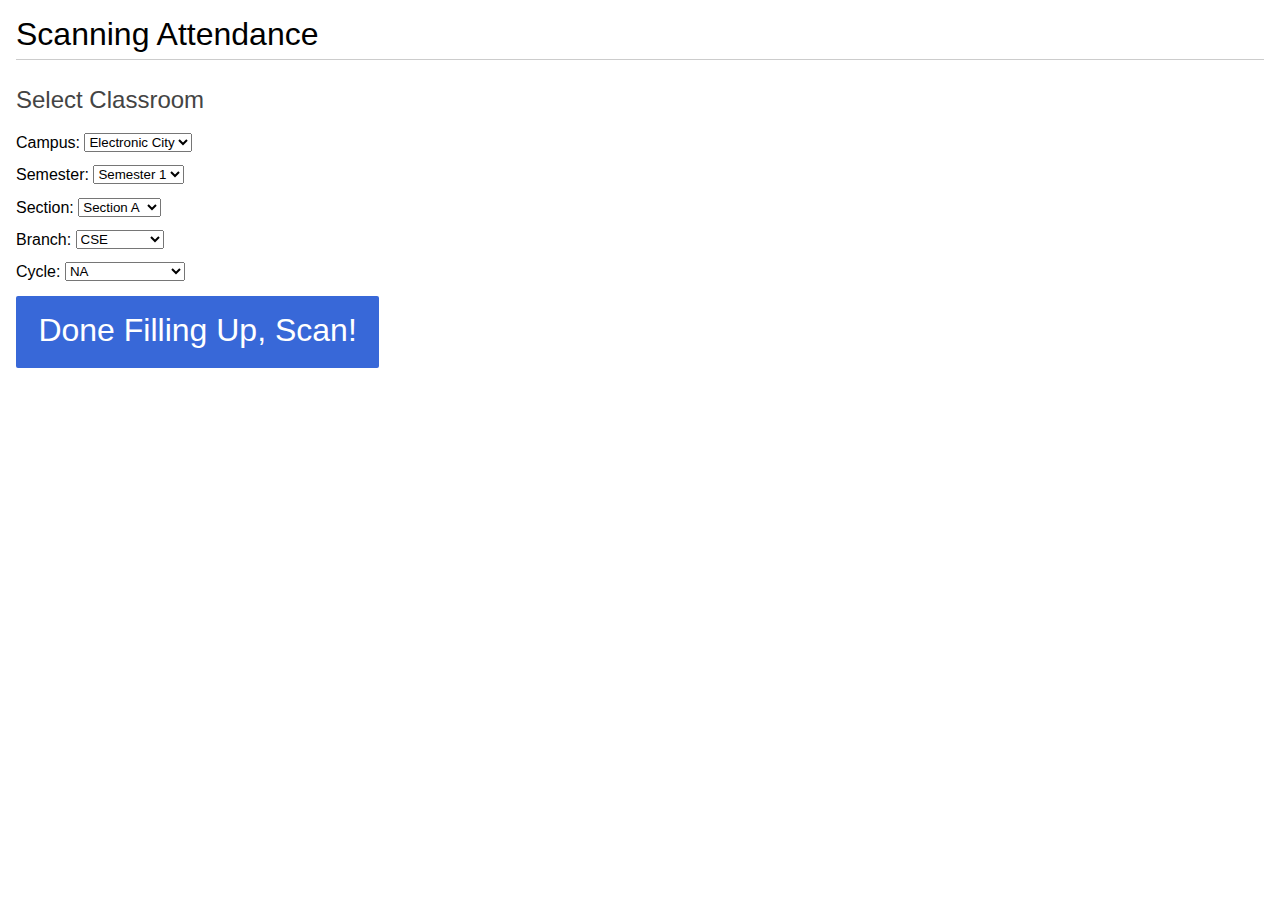
<file: index.html>
<!DOCTYPE html>
<html lang="en">

<head>
  <meta charset="UTF-8">
  <meta name="viewport" content="width=device-width, initial-scale=1">
  <title>Scanning Attendance</title>
  <link href="main.css" rel="stylesheet">
</head>

<body>
  <h1>Scanning Attendance</h1>
  <h2>Select Classroom</h2>

  <!-- select campus, semester, section, branch -->
  <label for="campus">Campus:</label>
  <select id="campus" name="campus">
    <option value="EC">Electronic City</option>
    <option value="RR">Ring Road</option>
  </select>
  <br>
  <label for="semester">Semester:</label>
  <select id="semester" name="semester">
    <option value="Sem_1">Semester 1</option>
    <option value="Sem_3">Semester 3</option>
    <option value="Sem_5">Semester 5</option>
  </select>
  <br>
  <label for="section">Section:</label>
  <select id="section" name="section">
    <option value="Section_A">Section A</option>
    <option value="Section_B">Section B</option>
    <option value="Section_C">Section C</option>
    <option value="Section_D">Section D</option>
    <option value="Section_E">Section E</option>
    <option value="Section_F">Section F</option>
    <option value="Section_G">Section G</option>
    <option value="Section_H">Section H</option>
    <option value="Section_I">Section I</option>
    <option value="Section_J">Section J</option>
    <option value="Section_K">Section K</option>
    <option value="Section_L">Section L</option>
    <option value="Section_M">Section M</option>
    <option value="Section_N">Section N</option>
    <option value="Section_O">Section O</option>
    <option value="Section_P">Section P</option>
    <option value="Section_Q">Section Q</option>
    <option value="Section_R">Section R</option>
    <option value="Section_S">Section S</option>
    <option value="Section_T">Section T</option>
    <option value="Section_U">Section U</option>
    <option value="Section_V">Section V</option>
    <option value="Section_W">Section W</option>
    <option value="Section_X">Section X</option>
    <option value="Section_Y">Section Y</option>
    <option value="Section_Z">Section Z</option>
  </select>



  <br>
  <label for="branch">Branch:</label>
  <select id="branch" name="branch">
    <option value="CSE">CSE</option>
    <option value="ECE">ECE</option>
    <option value="CSE_AI_ML_">CSE AI ML</option>
  </select>


  <br>
  <label for="cycle">Cycle:</label>
  <select id="cycle" name="cycle">
    <option value="NA">NA</option>
    <option value="Chemistry_Cycle">Chemistry Cycle</option>
    <option value="Physics_Cycle">Physics Cycle</option>
  </select>

  <br>

  <button id="go_to_scan">
    Done Filling Up, Scan!
  </button>
</body>

<script>
  go_to_scan_button = document.getElementById('go_to_scan');
  go_to_scan_button.addEventListener('click', function () {
    campus = document.getElementById('campus').value;
    semester = document.getElementById('semester').value;
    section = document.getElementById('section').value;
    branch = document.getElementById('branch').value;
    cycle = document.getElementById('cycle').value;
    window.location.href = 'scan?' + '&table=' + campus + '_' + semester + '_' + section + '_' + branch + '_' + cycle
  });

</script>

</html>
</file>
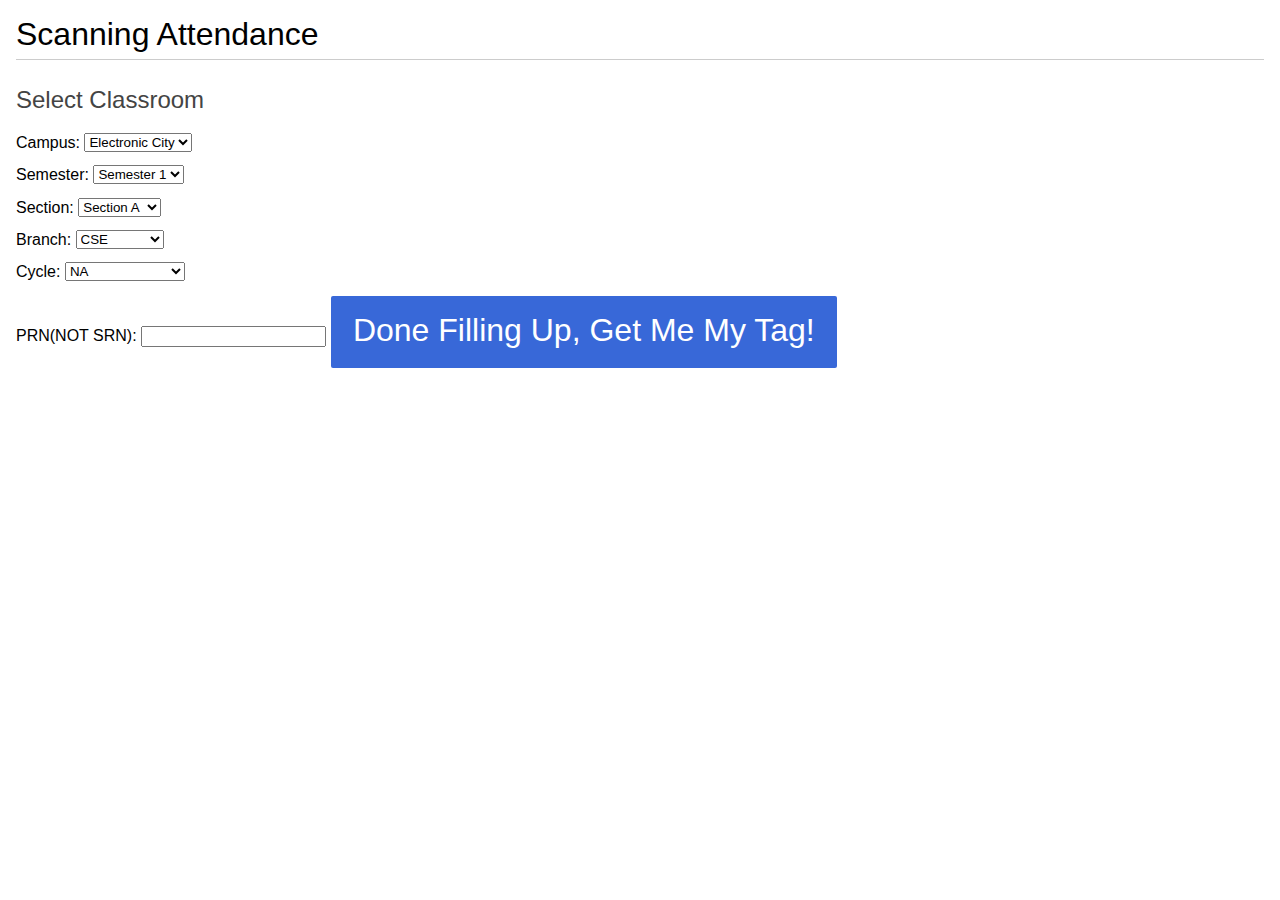
<file: get-tag/index.html>
<!DOCTYPE html>
<html lang="en">

<head>
  <meta charset="UTF-8">
  <meta name="viewport" content="width=device-width, initial-scale=1">
  <title>Get Your Tag</title>
  <link href="../main.css" rel="stylesheet">
</head>

<body>
  <h1>Scanning Attendance</h1>
  <h2>Select Classroom</h2>

  <!-- select campus, semester, section, branch -->
  <label for="campus">Campus:</label>
  <select id="campus" name="campus">
    <option value="EC">Electronic City</option>
    <option value="RR">Ring Road</option>
  </select>
  <br>
  <label for="semester">Semester:</label>
  <select id="semester" name="semester">
    <option value="Sem_1">Semester 1</option>
    <option value="Sem_3">Semester 3</option>
    <option value="Sem_5">Semester 5</option>
  </select>
  <br>
  <label for="section">Section:</label>
  <select id="section" name="section">
    <option value="Section_A">Section A</option>
    <option value="Section_B">Section B</option>
    <option value="Section_C">Section C</option>
    <option value="Section_D">Section D</option>
    <option value="Section_E">Section E</option>
    <option value="Section_F">Section F</option>
    <option value="Section_G">Section G</option>
    <option value="Section_H">Section H</option>
    <option value="Section_I">Section I</option>
    <option value="Section_J">Section J</option>
    <option value="Section_K">Section K</option>
    <option value="Section_L">Section L</option>
    <option value="Section_M">Section M</option>
    <option value="Section_N">Section N</option>
    <option value="Section_O">Section O</option>
    <option value="Section_P">Section P</option>
    <option value="Section_Q">Section Q</option>
    <option value="Section_R">Section R</option>
    <option value="Section_S">Section S</option>
    <option value="Section_T">Section T</option>
    <option value="Section_U">Section U</option>
    <option value="Section_V">Section V</option>
    <option value="Section_W">Section W</option>
    <option value="Section_X">Section X</option>
    <option value="Section_Y">Section Y</option>
    <option value="Section_Z">Section Z</option>
  </select>



  <br>
  <label for="branch">Branch:</label>
  <select id="branch" name="branch">
    <option value="CSE">CSE</option>
    <option value="ECE">ECE</option>
    <option value="CSE_AI_ML_">CSE AI ML</option>
  </select>


  <br>
  <label for="cycle">Cycle:</label>
  <select id="cycle" name="cycle">
    <option value="NA">NA</option>
    <option value="Chemistry_Cycle">Chemistry Cycle</option>
    <option value="Physics_Cycle">Physics Cycle</option>
  </select>

  <br>


  <label for="prn">PRN(NOT SRN):</label>
  <input type="text" id="prn" name="prn" required>


  <button id="go_to_scan">
    Done Filling Up, Get Me My Tag!
  </button>
</body>

<script>
  go_to_scan_button = document.getElementById('go_to_scan');
  go_to_scan_button.addEventListener('click', async function () {
    campus = document.getElementById('campus').value;
    semester = document.getElementById('semester').value;
    section = document.getElementById('section').value;
    branch = document.getElementById('branch').value;
    cycle = document.getElementById('cycle').value;
    prn = document.getElementById('prn').value;
    table_name = campus + '_' + semester + '_' + section + '_' + branch + '_' + cycle
    const backend_url = '/api';
    const url = backend_url + '/get-tag' + '?table=' + table_name + '&prn=' + prn;
    let tag = await fetch(url)
    // this returns the src of the image. It's an svg
    // we create a new image node, append it to the body, and make it full screen
    tag = await tag.text()
    let img = document.createElement('img');
    img.src = "/apriltag/" + tag + ".svg";
    img.style.width = '100vw';
    img.style.height = '100vh';
    img.style.position = 'absolute';
    img.style.top = '0';
    img.style.left = '0';
    img.style.zIndex = '1000';
    img.style.backgroundColor = 'white';
    //preserve aspect ratio
    img.style.objectFit = 'contain';

    // attach to the dom
    document.body.appendChild(img);
  });
</script>

</html>
</file>
<file: main.css>
/*
 *  Copyright (c) 2015 The WebRTC project authors. All Rights Reserved.
 *
 *  Use of this source code is governed by a BSD-style license
 *  that can be found at:
 *  https://github.com/webrtc/samples/blob/gh-pages/LICENSE.md
 */
.hidden {
  display: none;
}

.highlight {
  background-color: #eee;
  font-size: 1.2em;
  margin: 0 0 30px 0;
  padding: 0.2em 1.5em;
}

.warning {
  color: red;
  font-weight: 400;
}

@media screen and (min-width: 1000px) {
  /* hack! to detect non-touch devices */
  div#links a {
    line-height: 0.8em;
  }
}

audio {
  max-width: 100%;
}

body {
  font-family: 'Roboto', sans-serif;
  font-weight: 300;
  margin: 0;
  padding: 1em;
  word-break: break-word;
}

button {
  background-color: #3868d8;
  border: none;
  border-radius: 2px;
  color: white;
  font-family: 'Roboto', sans-serif;
  font-size: 2em;
  margin: 0 0 1em 0;
  padding: 0.5em 0.7em 0.6em 0.7em;
}

button:active {
  background-color: #30cf70;
}

button:hover {
  background-color: #383dd8;
}

button[disabled] {
  color: #ccc;
}

button[disabled]:hover {
  background-color: #9897a8;
}

canvas {
  background-color: #ccc;
  max-width: 100%;
  width: 100%;
}

code {
  font-family: 'Roboto', sans-serif;
  font-weight: 400;
}

div#container {
  margin: 0 auto 0 auto;
  max-width: 60em;
  padding: 1em 1.5em 1.3em 1.5em;
}

div#links {
  padding: 0.5em 0 0 0;
}

h1 {
  border-bottom: 1px solid #ccc;
  font-family: 'Roboto', sans-serif;
  font-weight: 500;
  margin: 0 0 0.8em 0;
  padding: 0 0 0.2em 0;
}

h2 {
  color: #444;
  font-weight: 500;
}

h3 {
  border-top: 1px solid #eee;
  color: #666;
  font-weight: 500;
  margin: 10px 0 10px 0;
  white-space: nowrap;
}

li {
  margin: 0 0 0.4em 0;
}

html {
  /* avoid annoying page width change
  when moving from the home page */
  overflow-y: scroll;
}

img {
  border: none;
  max-width: 100%;
}

input[type=radio] {
  position: relative;
  top: -1px;
}

p {
  color: #444;
  font-weight: 300;
  font-size: 2em;
}

p#data {
  border-top: 1px dotted #666;
  font-family: Courier New, monospace;
  line-height: 1.3em;
  max-height: 1000px;
  overflow-y: auto;
  padding: 1em 0 0 0;
}

p.borderBelow {
  border-bottom: 1px solid #aaa;
  padding: 0 0 20px 0;
}

section p:last-of-type {
  margin: 0;
}

section {
  border-bottom: 1px solid #eee;
  margin: 0 0 30px 0;
  padding: 0 0 20px 0;
}

section:last-of-type {
  border-bottom: none;
  padding: 0 0 1em 0;
}

select {
  margin: 0 1em 1em 0;
  position: relative;
  top: -1px;
}

h1 span {
  white-space: nowrap;
}

a {
  color: #6fa8dc;
  font-weight: 300;
  text-decoration: none;
}

h1 a {
  font-weight: 300;
  margin: 0 10px 0 0;
  white-space: nowrap;
}

a:hover {
  color: #3d85c6;
  text-decoration: underline;
}

a#viewSource {
  display: block;
  margin: 1.3em 0 0 0;
  border-top: 1px solid #999;
  padding: 1em 0 0 0;
}

div#errorMsg p {
  color: #F00;
}

div#links a {
  display: block;
  line-height: 1.3em;
  margin: 0 0 1.5em 0;
}

div.outputSelector {
  margin: -1.3em 0 2em 0;
}

p.description {
  margin: 0 0 0.5em 0;
}

strong {
  font-weight: 500;
}

textarea {
  resize: none;
  font-family: Arial, Helvetica, sans-serif;
  font-size: 10px;
}

video {
  background: #222;
  margin: 0 0 20px 0;
  --width: 100%;
  width: var(--width);
  height: calc(var(--width) * 0.75);
}

ul {
  margin: 0 0 0.5em 0;
}

@media screen and (max-width: 650px) {
  .highlight {
    font-size: 1em;
    margin: 0 0 20px 0;
    padding: 0.2em 1em;
  }

  h1 {
    font-size: 24px;
  }
}

@media screen and (max-width: 550px) {
  button:active {
    background-color: darkRed;
  }

  h1 {
    font-size: 22px;
  }
}

@media screen and (max-width: 450px) {
  h1 {
    font-size: 20px;
  }
}
</file>
